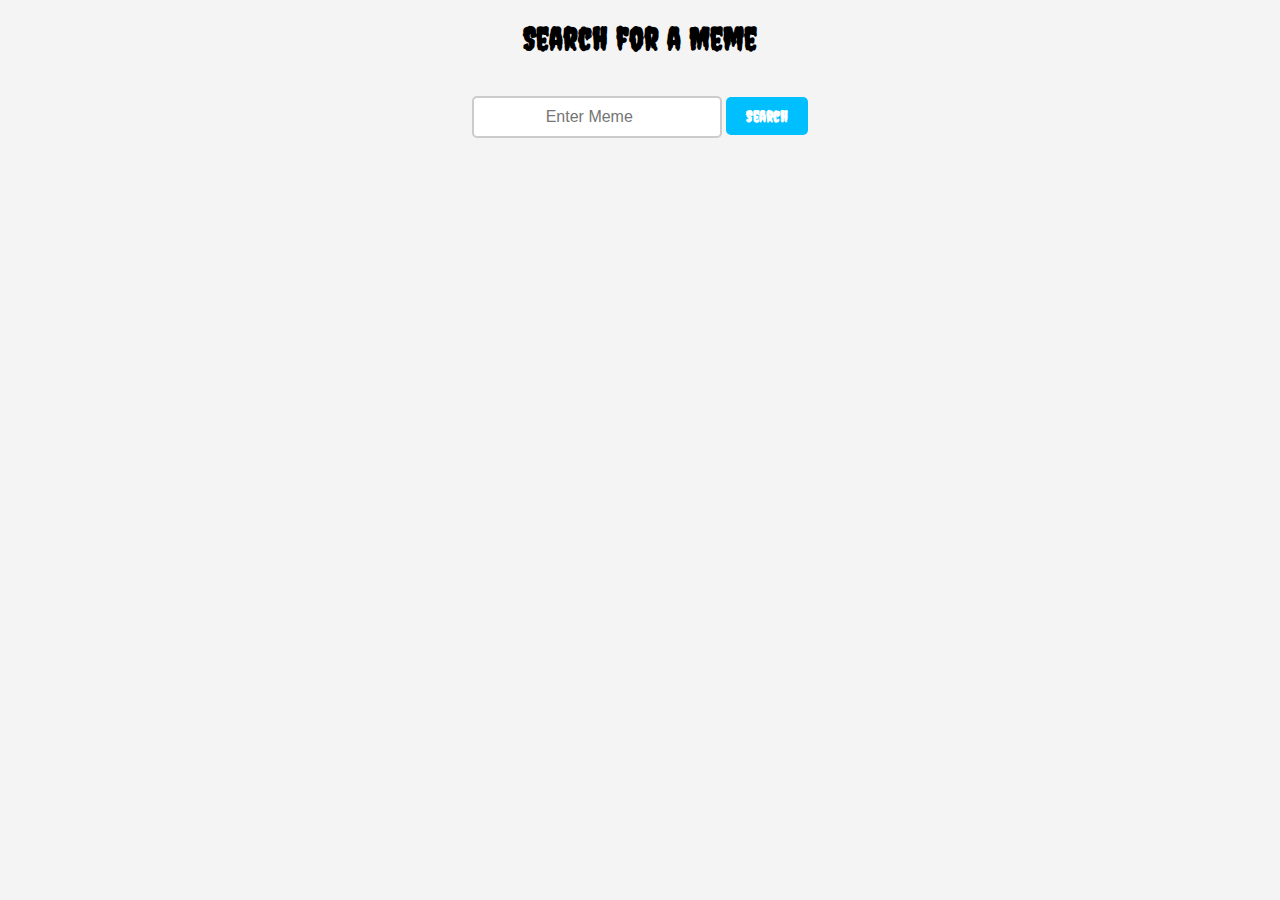
<file: index.html>
<!DOCTYPE html>
<html lang="en">
<head>
    <meta charset="UTF-8">
    <meta name="viewport" content="width=device-width, initial-scale=1.0">
    <link rel="stylesheet" href="style.css">
    <title>Project2SearchEnigine</title>
    
</head>
<body>
    <h1 class="header">Search for a Meme</h1>
    <div>
    <input placeholder="Enter Meme" id="search" type="search"/>
    <button class="header"
    id="submit">Search</button>
    </div>
    <section class="grid" id="results">
    </section>
    <script src="main.js"></script>
</body>
</html>
</file>
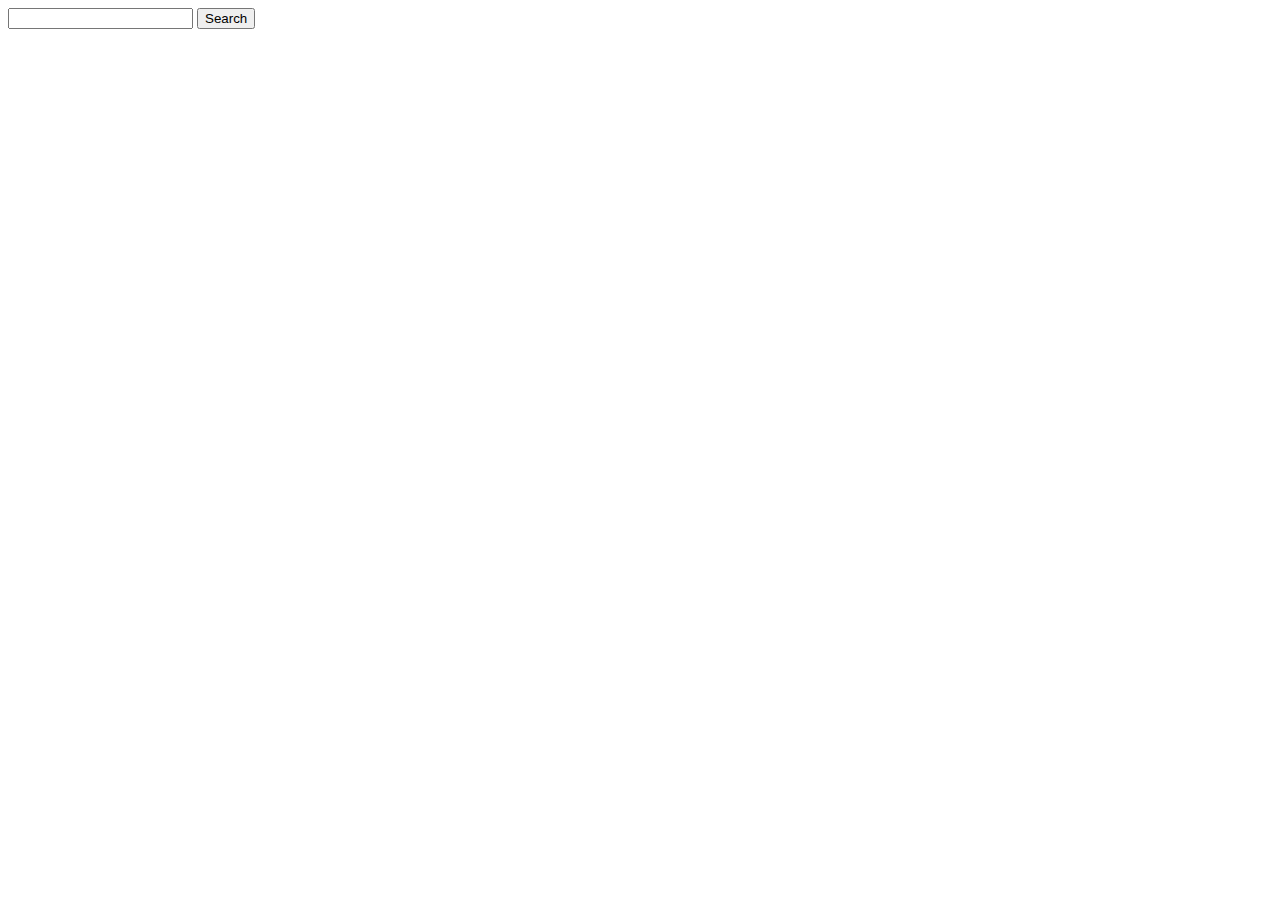
<file: Search.html>
<!DOCTYPE html>
<html lang="en">
<head>
    <meta charset="UTF-8">
    <meta name="viewport" content="width=device-width, initial-scale=1.0">
    <link rel="stylesheet" href="all.css">
    <title>progect2SearchEnigine</title>
    <script src="search.js" defer></script>
    
</head>
<body>
    <input id="search" type="search"/>
    <button class="header"
    id="submit">Search</button>
    <section class="grid" id="posters">
    </section>
</body>
</html>
</file>
<file: style.css>
@import url('https://fonts.googleapis.com/css2?family=Creepster&display=swap');

body {
    font-family: Arial, sans-serif;
    background: #f4f4f4;
    margin: 0;
    padding: 0;
    text-align: center;
}

.header {
    text-align: center;
    margin: 20px 0;
    font-family: 'Creepster', cursive;
    font-weight: 700;
}

div {
    margin-bottom: 20px;
}

input {
    width: 250px;
    padding: 10px;
    font-size: 16px;
    text-align: center;
    border: 2px solid #ccc;
    border-radius: 5px;
}

button {
    padding: 10px 20px;
    font-size: 16px;
    border: none;
    background: #00bfff;
    color: white;
    border-radius: 5px;
    cursor: pointer;
}

button:hover {
    background: #009acd;
}

.grid {
    display: flex;
    flex-wrap: wrap;
    justify-content: center; /* center memes horizontally */
    gap: 10px; /* space between memes */
    padding: 10px;
}

.grid img {
    max-width: 200px;
    border-radius: 8px;
    box-shadow: 0 4px 8px black;
}

.grid img:hover {
    transform: scale(1.05);
}
</file>
<file: all.css>
.header {
    text-align: center;
}

.grid {
    border-image: 50px;
}


#posters {
    display:flex;
    justify-content: space-around;
    flex-wrap:wrap;
}

#posters img {
    max-height: 200px;
    max-width: 150px;
    margin: 2.5px;
}
</file>
